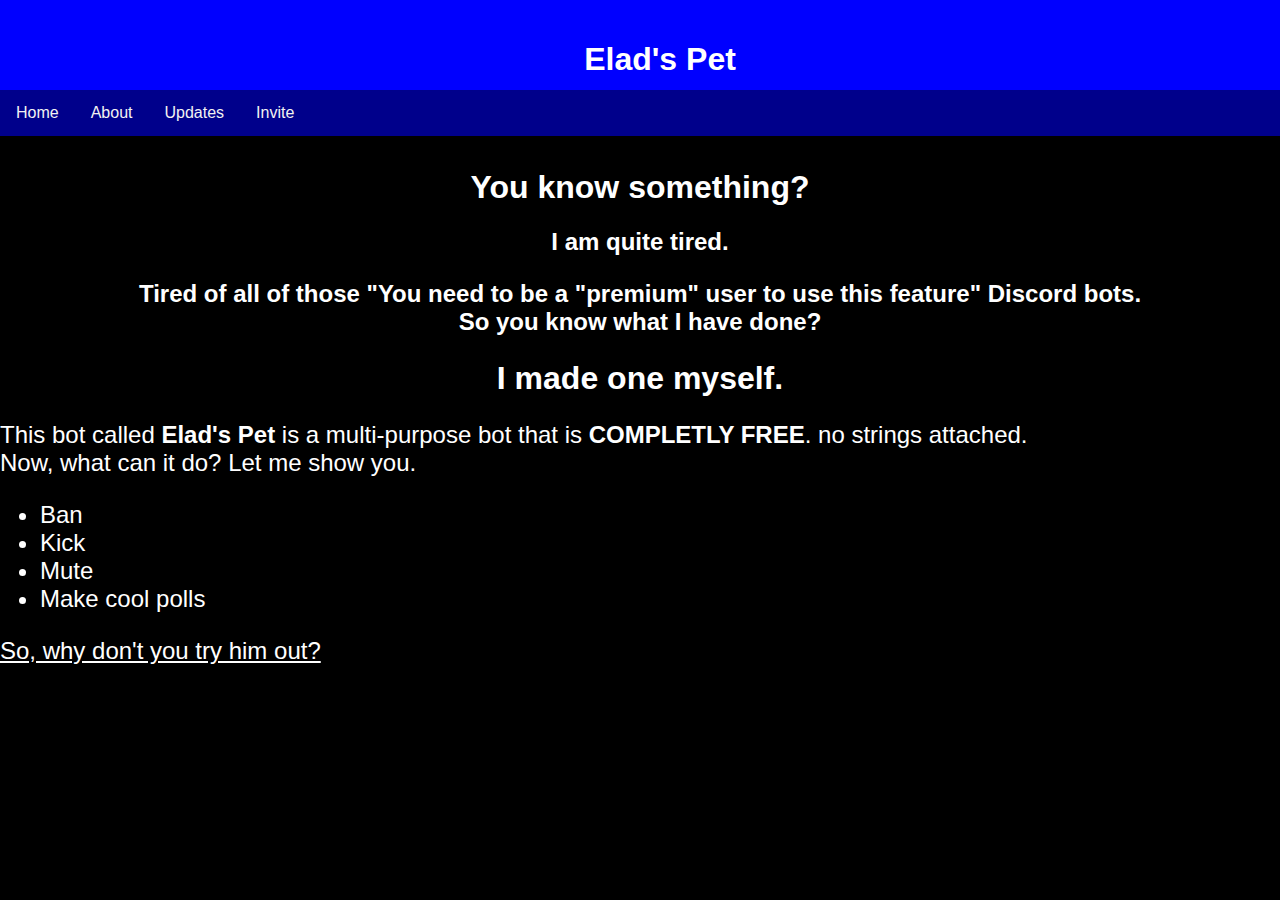
<file: index.html>
<!DOCTYPE html>
<html>
    <head>
        <title>Elad's Pet</title>
        <link rel="stylesheet" href="page.css">
    </head>
    <body>
        <div class="header">
            <h1>Elad's Pet</h1>
        </div>
                  
        <div class="topnav">
            <a href="#">Home</a>
            <a href="https://eladmlg.github.io/Bot-Website/about/">About</a>
            <a href="updates.html">Updates</a>
            <a href="https://discordapp.com/oauth2/authorize?client_id=295201521191354378&permissions=8&scope=bot" target="_blank">Invite</a>
            
        </div>

        <h1 style="text-align:center; top: 10%"><br><br><br><br>You know something?</h1>
        <h2 style="text-align:center">I am quite tired.
        <p>Tired of all of those "You need to be a "premium" user to use this feature" Discord bots.
        <br>So you know what I have done?</p>
        <h1 style="text-align:center">I made one myself.</h1>
        <p>This bot called <strong>Elad's Pet</strong> is a multi-purpose bot that is <strong>COMPLETLY FREE</strong>. no strings attached.<br>Now, what can it do? Let me show you.</p>
        
        <ul>
            <li>Ban</li>
            <li>Kick</li>
            <li>Mute</li>
            <li>Make cool polls</li>
        </ul>
        <a style="font-size:24px; font-family: Arial; text-align:center; color:white;" href="https://discordapp.com/oauth2/authorize?client_id=295201521191354378&permissions=8&scope=bot" title="Invite Elad's Pet!">
            So, why don't you try him out?
        </a>
  
        
    </body>
</html>
</file>
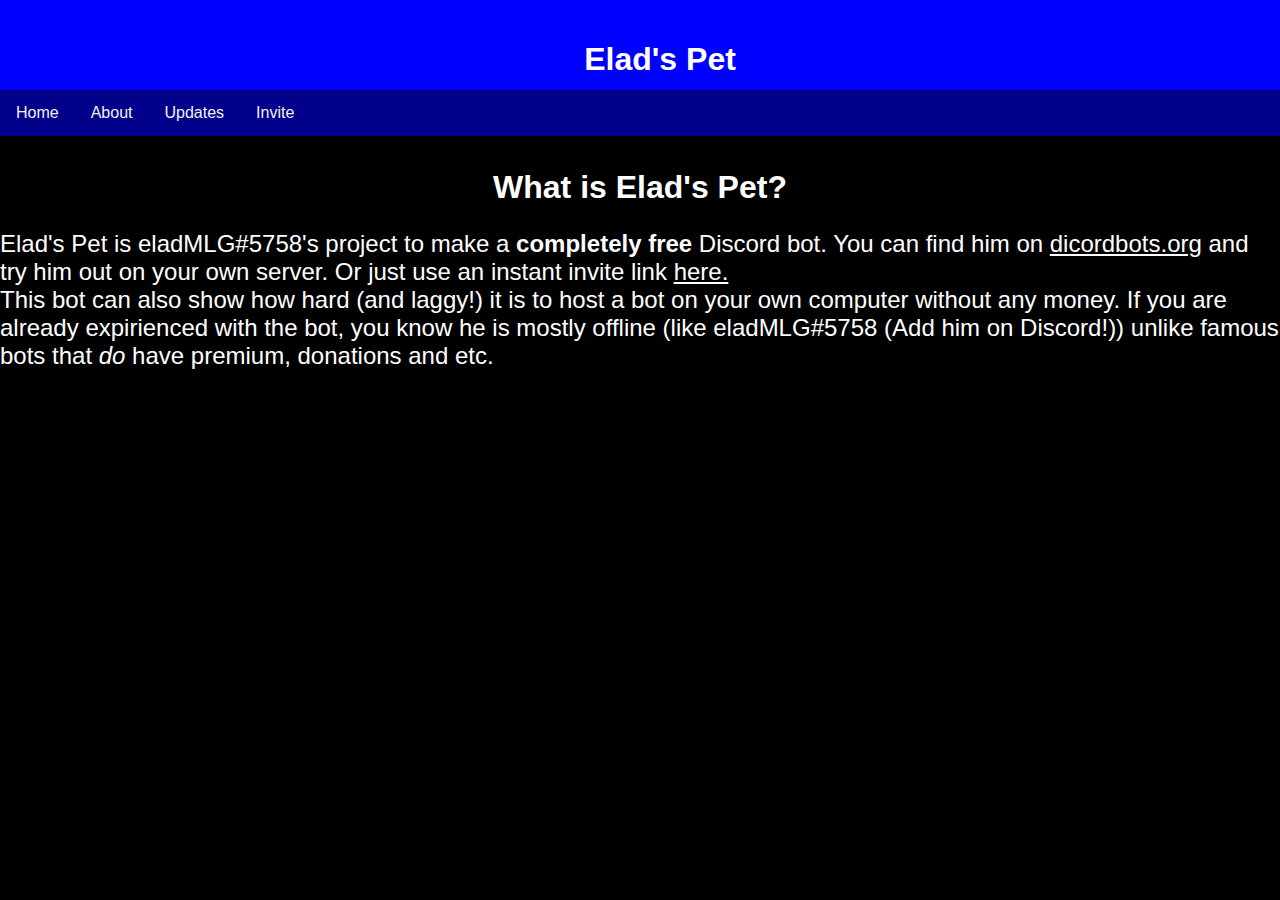
<file: about/index.html>
<!DOCTYPE html>
<html>
    <head>
        <title>Elad's Pet</title>
        <link rel="stylesheet" href="page.css">
    </head>
    <body>
        <div class="header arial">
            <h1>Elad's Pet</h1>
        </div>
                  
        <div class="topnav">
            <a href="https://eladmlg.github.io/Bot-Website/">Home</a>
            <a href="#">About</a>
            <a href="updates.html">Updates</a>
            <a href="https://discordapp.com/oauth2/authorize?client_id=295201521191354378&permissions=8&scope=bot" target="_blank">Invite</a>
        </div>

        <h1 style="text-align: center;"><br><br><br><br>What is Elad's Pet?</h1>
        <p>Elad's Pet is eladMLG#5758's project to make a <strong>completely free</strong> Discord bot. You can find him on <a href="https://discordbots.org/bot/295201521191354378">dicordbots.org</a> and try him out on your own server. Or just use an instant invite link <a href="https://discordapp.com/oauth2/authorize?client_id=295201521191354378&permissions=8&scope=bot" target="_blank">here.</a>
            <br>This bot can also show how hard (and laggy!) it is to host a bot on your own computer without any money. If you are already expirienced with the bot, you know he is mostly offline (like eladMLG#5758 (Add him on Discord!)) unlike famous bots that <i>do</i> have premium, donations and etc.
        </p>
    </body>
</html>
</file>
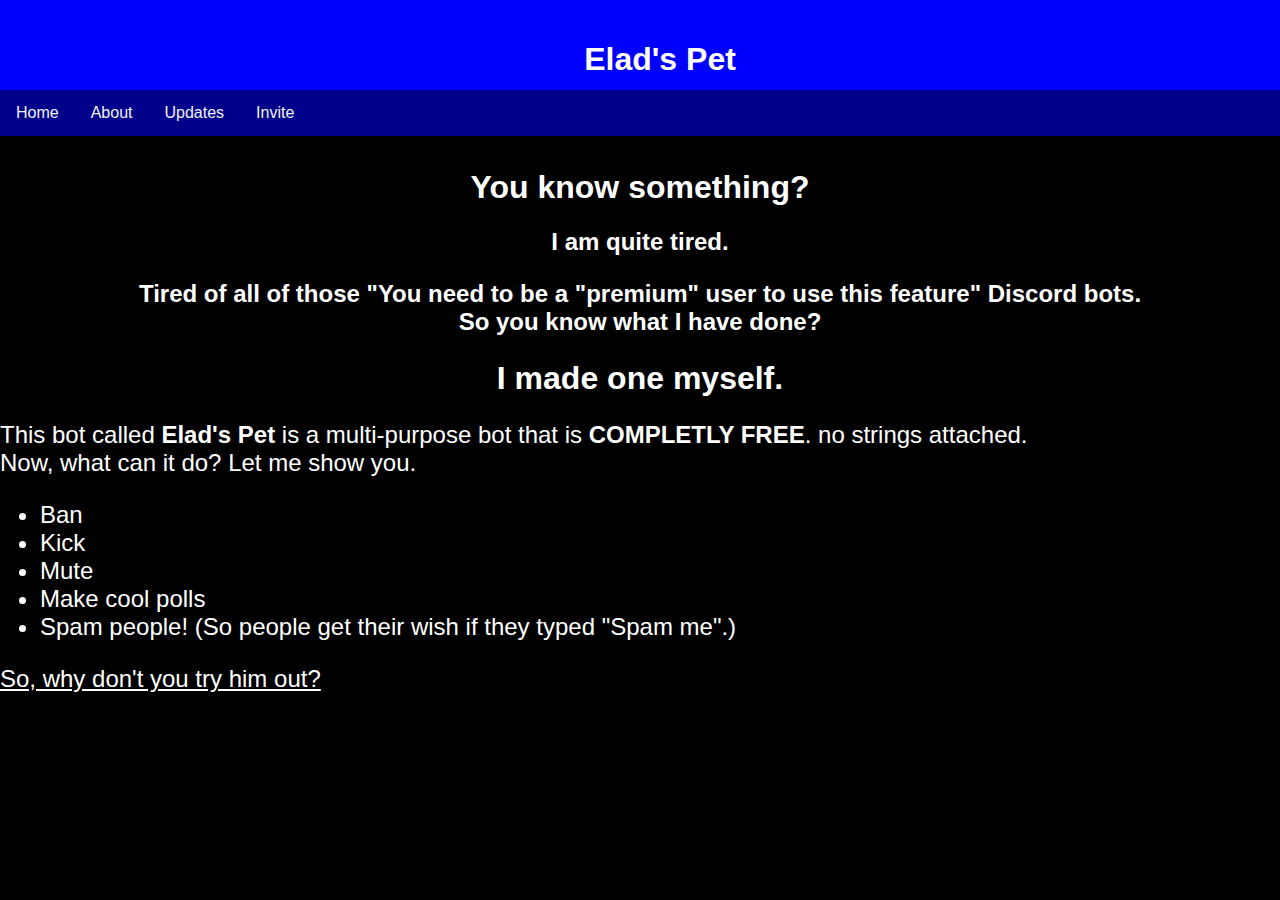
<file: page.html>
<!DOCTYPE html>
<html>
    <head>
        <title>Elad's Pet</title>
        <link rel="stylesheet" href="page.css">
    </head>
    <body>
        <div class="header">
            <h1>Elad's Pet</h1>
        </div>
                  
        <div class="topnav">
            <a href="#">Home</a>
            <a href="about.html">About</a>
            <a href="updates.html">Updates</a>
            <a href="https://discordapp.com/oauth2/authorize?client_id=295201521191354378&permissions=8&scope=bot" target="_blank">Invite</a>
            
        </div>

        <h1 style="text-align:center; top: 10%"><br><br><br><br>You know something?</h1>
        <h2 style="text-align:center">I am quite tired.
        <p>Tired of all of those "You need to be a "premium" user to use this feature" Discord bots.
        <br>So you know what I have done?</p>
        <h1 style="text-align:center">I made one myself.</h1>
        <p>This bot called <strong>Elad's Pet</strong> is a multi-purpose bot that is <strong>COMPLETLY FREE</strong>. no strings attached.<br>Now, what can it do? Let me show you.</p>
        
        <ul>
            <li>Ban</li>
            <li>Kick</li>
            <li>Mute</li>
            <li>Make cool polls</li>
            <li>Spam people! (So people get their wish if they typed "Spam me".)</li>
        </ul>
        <a style="font-size:24px; font-family: Arial; text-align:center; color:white;" href="https://discordapp.com/oauth2/authorize?client_id=295201521191354378&permissions=8&scope=bot" title="Invite Elad's Pet!">
            So, why don't you try him out?
        </a>
  
        
    </body>
</html>
</file>
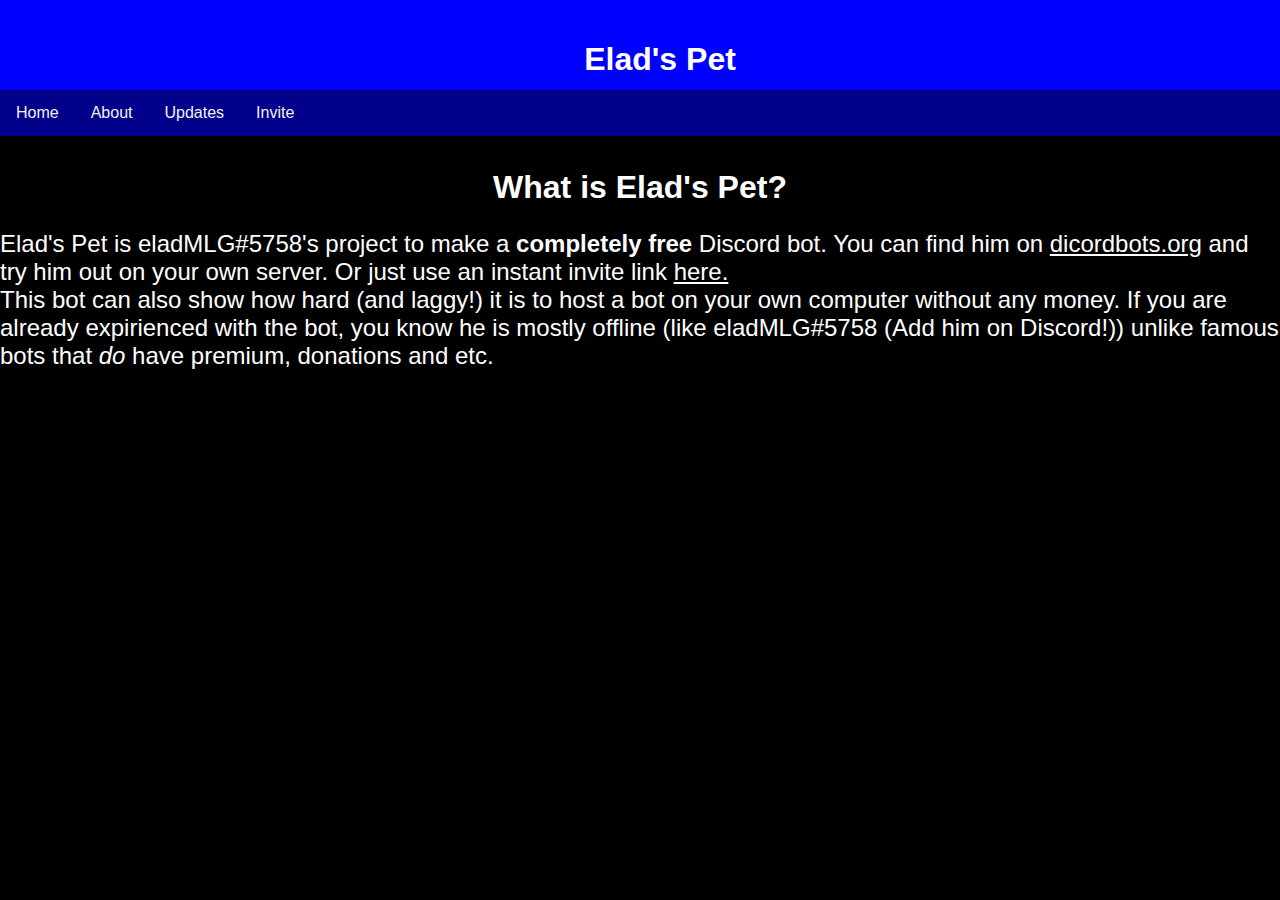
<file: about/about.html>
<!DOCTYPE html>
<html>
    <head>
        <title>Elad's Pet</title>
        <link rel="stylesheet" href="page.css">
    </head>
    <body>
        <div class="header arial">
            <h1>Elad's Pet</h1>
        </div>
                  
        <div class="topnav">
            <a href="eladmlg.github.io/Bot-Website/">Home</a>
            <a href="#">About</a>
            <a href="updates.html">Updates</a>
            <a href="https://discordapp.com/oauth2/authorize?client_id=295201521191354378&permissions=8&scope=bot" target="_blank">Invite</a>
        </div>

        <h1 style="text-align: center;"><br><br><br><br>What is Elad's Pet?</h1>
        <p>Elad's Pet is eladMLG#5758's project to make a <strong>completely free</strong> Discord bot. You can find him on <a href="https://discordbots.org/bot/295201521191354378">dicordbots.org</a> and try him out on your own server. Or just use an instant invite link <a href="https://discordapp.com/oauth2/authorize?client_id=295201521191354378&permissions=8&scope=bot" target="_blank">here.</a>
            <br>This bot can also show how hard (and laggy!) it is to host a bot on your own computer without any money. If you are already expirienced with the bot, you know he is mostly offline (like eladMLG#5758 (Add him on Discord!)) unlike famous bots that <i>do</i> have premium, donations and etc.
        </p>
    </body>
</html>
</file>
<file: page.css>
p {
    font-family: Arial;
    color: white;
    font-size: 24px;
    top: 15%;
}
h1 {
    font-family: Arial;
    color: white;
    top: 15%;
}
h2 {
    font-family: Arial;
    color: white;
    top: 15%;
}
a {
    font-family: Arial;
    color: white;
    top: 15%;
}
ul {
    font-family: Arial;
    color: white;
    font-size: 24px;
    top: 15%;
}
body {
    margin: 0;
    background-image: url("background.png");
    top: 15%;
}
  
  /* Style the header */
  .header {
        position: fixed;
        width: 100%;
        height: 8%;
        top: 0px;
        background-color: blue;
        padding: 20px;
        text-align: center;
  }
  
  /* Style the top navigation bar */
  .topnav {
      position: fixed;
      top: 10%;
      width: 100%;
      overflow: hidden;
      background-color: darkblue;
      font-family: Arial;
  }
  
  /* Style the topnav links */
  .topnav a {
      float: left;
      display: block;
      color: #f2f2f2;
      text-align: center;
      padding: 14px 16px;
      text-decoration: none;
  }
  
  /* Change color on hover */
  .topnav a:hover {
      background-color: #ddd;
      color: darkblue;
  }
</file>
<file: about/page.css>
p {
    font-family: Arial;
    color: white;
    font-size: 24px;
    top: 15%;
}
h1 {
    font-family: Arial;
    color: white;
    top: 15%;
}
h2 {
    font-family: Arial;
    color: white;
    top: 15%;
}
a {
    font-family: Arial;
    color: white;
    top: 15%;
}
ul {
    font-family: Arial;
    color: white;
    font-size: 24px;
    top: 15%;
}
body {
    margin: 0;
    background-color: black;
    top: 15%;
}
  
  /* Style the header */
  .header {
        position: fixed;
        width: 100%;
        height: 8%;
        top: 0px;
        background-color: blue;
        padding: 20px;
        text-align: center;
  }
  
  /* Style the top navigation bar */
  .topnav {
      position: fixed;
      top: 10%;
      width: 100%;
      overflow: hidden;
      background-color: darkblue;
      font-family: Arial;
  }
  
  /* Style the topnav links */
  .topnav a {
      float: left;
      display: block;
      color: #f2f2f2;
      text-align: center;
      padding: 14px 16px;
      text-decoration: none;
  }
  
  /* Change color on hover */
  .topnav a:hover {
      background-color: #ddd;
      color: darkblue;
  }
</file>
